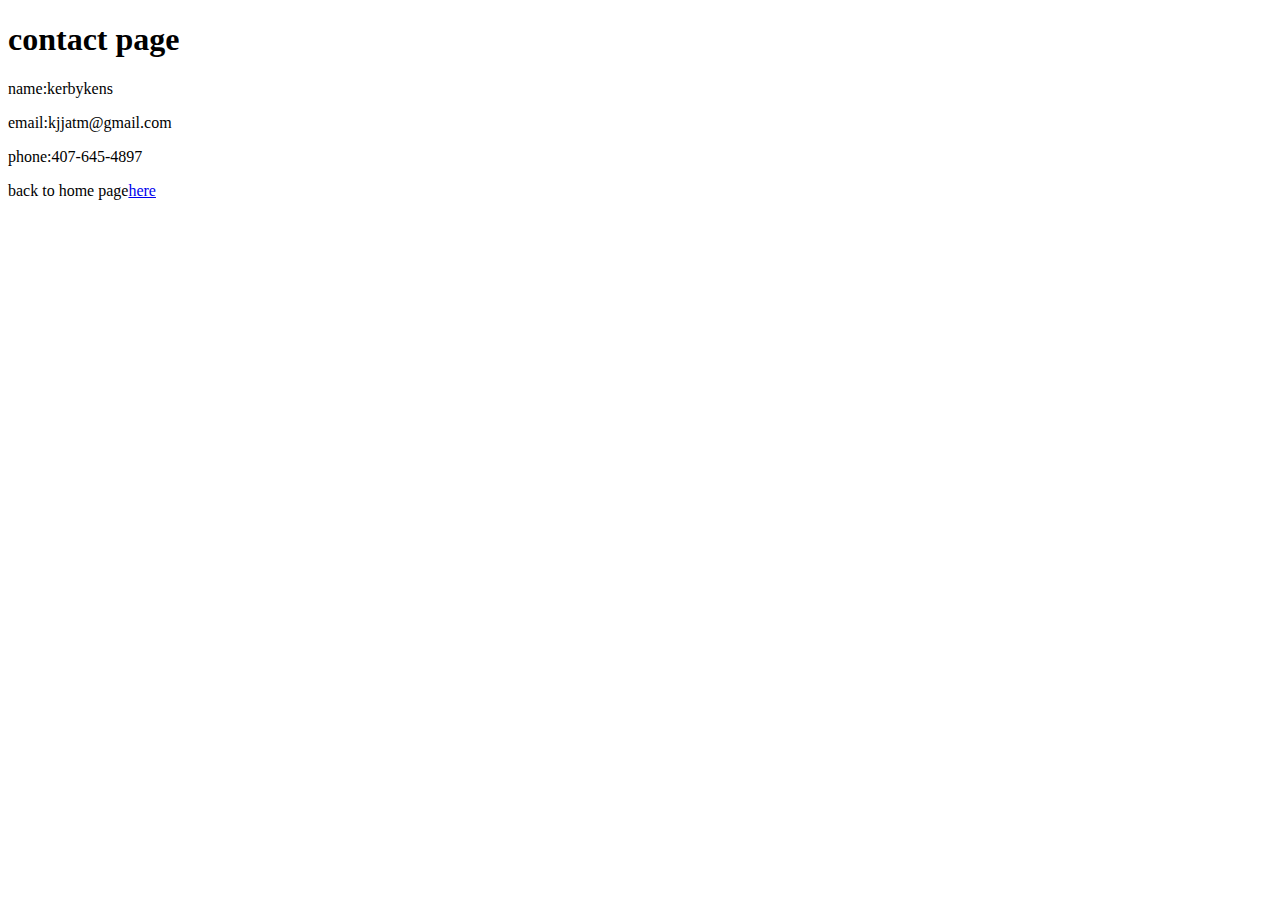
<file: contact us.html>
<!DOCTYPE html>
<html>
<head>

<title>my profolio </title>

</head>
<body>

<h1>contact page</h1>
<p class="welcome">name:kerbykens  </p>
<p class="welcome">email:kjjatm@gmail.com </p>
<p class="welcome">phone:407-645-4897 </p>
back to home page<a href="index.html">here</a>


</body>
</html>
</file>
